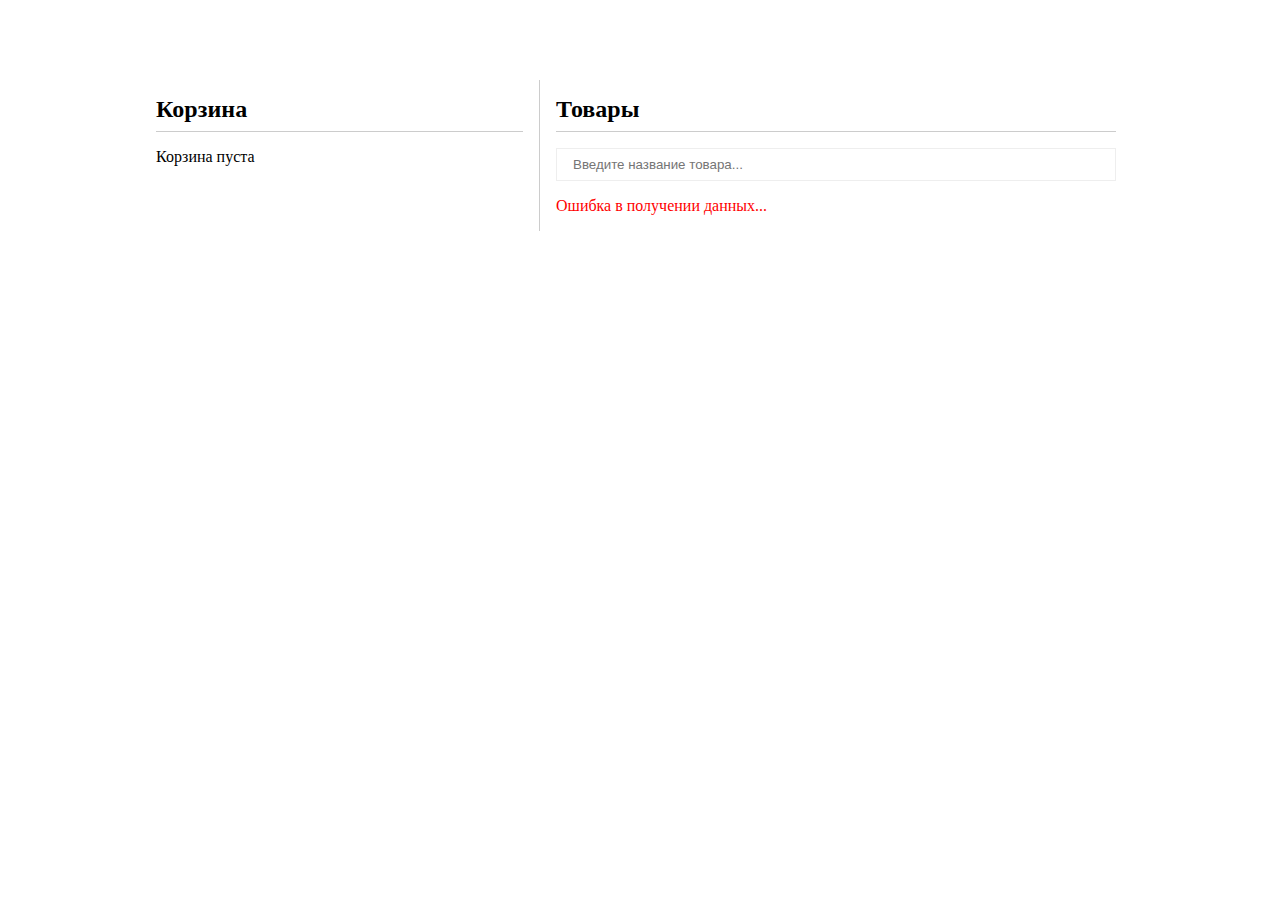
<file: Day #3#4 shop/index.html>
<!DOCTYPE html>
<html lang="en">
<head>
	<meta charset="UTF-8">
	<title>Object</title>
	<link rel="stylesheet" href="style.css">
	<script defer src="Services.js"></script>
	<script defer src="Cart.js"></script>
	<script defer src="HTMLService.js"></script>
	<script defer src="script.js"></script>
</head>
<body>
<div class="container">
	<div class="cart">
		<h2>Корзина</h2>
		<div id="cart-container" class="cart-container"></div>
	</div>
	<div class="shop">
		<h2>Товары</h2>
		<input id="filter" type="text" class="filter" placeholder="Введите название товара...">
		<ul class="products" id="products">
			<span>Loading...</span>
		</ul>
	</div>
</div>
</body>
</html>
</file>
<file: Day #3#4 shop/style.css>
* {
	margin: 0;
	padding: 0;
	box-sizing: border-box;
}

h2 {
	border-bottom: 1px solid #ccc;
	margin-bottom: 1rem;
	padding-bottom: .5rem;
}

hr {
	margin-bottom: 1rem;
	margin-top: 1rem;
	background: #ccc;
}

.container {
	max-width: 1000px;
	margin: 0 auto;
	padding-top: 5rem;
	display: flex;
}

.cart {
	width: 400px;
	border-right: 1px solid #ccc;
	padding: 1rem;
}

.shop {
	padding: 1rem;
	max-width: calc(1000px - 400px);
}

.products {
	display: flex;
	flex-wrap: wrap;
	list-style: none;
	margin: 0;
	padding: 0;
}

.products li {
	width: 100px;
	border: 1px solid #eee;
	padding: .5rem;
	margin-right: .5rem;
	margin-bottom: .5rem;
	display: flex;
	flex-direction: column;
	justify-content: center;
	border-radius: 5px;
}

.products li:hover {
	cursor: pointer;
	background: #eee;
	transition: background-color .3s;
}

.products li img {
	max-width: 100%;
}

.filter {
	margin-bottom: 1rem;
	border: 1px solid #eee;
	width: 560px;
	padding: .5rem 1rem;
}

.cart-list {
	list-style: none;
}

.cart-list li {
	margin-bottom: .5rem;
	padding: .5rem;
}

.cart-list li:hover {
	background: #eee;
	transition: all .3s;
	cursor: pointer;
}

.clear {
	padding: .5rem 1rem;
	background: darkred;
	color: #fff;
	border: none;
	cursor: pointer;
	border-radius: 5px;
}

.clear:hover {
	opacity: .8;
	transition: opacity .3s;
}

.info {
	display: flex;
	align-items: center;
	justify-content: space-between;
}
.error {
	color: red;
}
</file>
